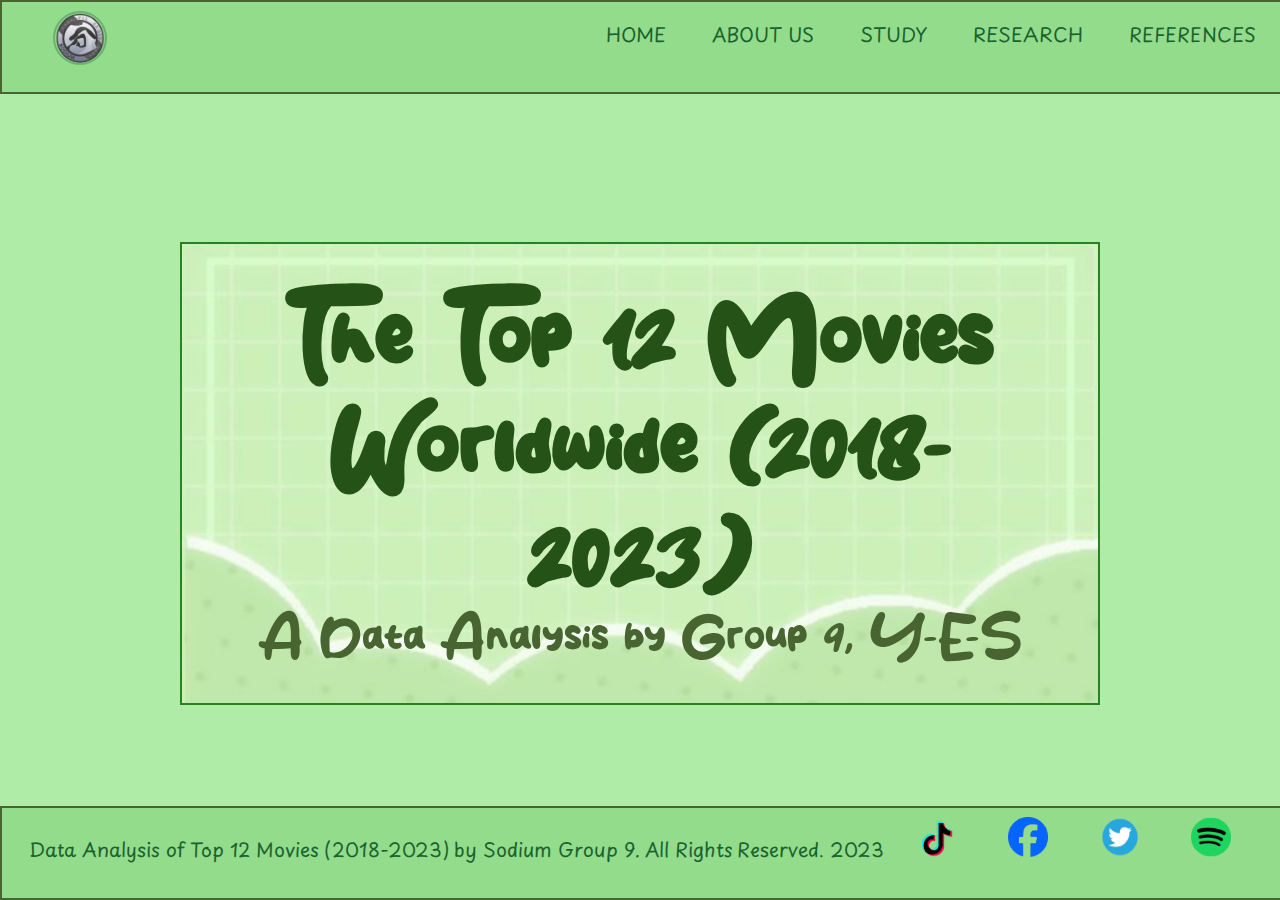
<file: index.html>
<!DOCTYPE html>
<html lang="en">
<head>
    <meta charset="UTF-8">
    <meta name="viewport" content="width=device-width, initial-scale=1.0">
    <title>Home</title>
    <link rel="icon" type="image/png" href="pics/favcon.png"/>
</head>
<body>
    <div class="container">
        <div class="header">
            <img src="pics/logo.png" alt="">
        <!--here lies the nav bar-->
            <div class="navbar">
                <div id="links" ><a href="index.html">HOME</a></div>
                <div id="links"><a href="about.html">ABOUT US</a></div>
                <div id="links"><a href="study.html">STUDY</a></div>
                <div id="links"><a href="research.html">RESEARCH</a></div>
                <div id="links"><a href="references.html">REFERENCES</a></div>
            </div>    
        </div>
        <div class="main">
            <div class="banner">
                <!-- title banner lies here-->
               <div id="title">
                    <h1>The Top 12 Movies Worldwide (2018-2023)</h1>
                    <p>A Data Analysis by Group 9, Y-E-S</p>
                </div>
            </div>
            <!-- footer lies here -->
            <div class="footer">
                <p>Data Analysis of Top 12 Movies (2018-2023) by Sodium Group 9. All Rights Reserved. 2023</p>
                <a href="https://open.spotify.com/playlist/37i9dQZF1E4m0JRPlwKfpC?si=d3020f8128b14fc0"><img src="pics/spotify.png" title="stan lola amour"></a>
                <a href="https://www.youtube.com/watch?v=dQw4w9WgXcQ"><img src="pics/twt.png" alt=""></a>
                <a href="https://www.facebook.com/angelamarie.sabater"><img src="pics/fb.png" alt=""></a>
                <a href="https://www.tiktok.com/@ursodiumfine"><img src="pics/tiktok.png" alt=""></a>
            </div>  
        </div>
    </div>


    <link rel="stylesheet" href="css/style.css">
</body>
</html>
</file>
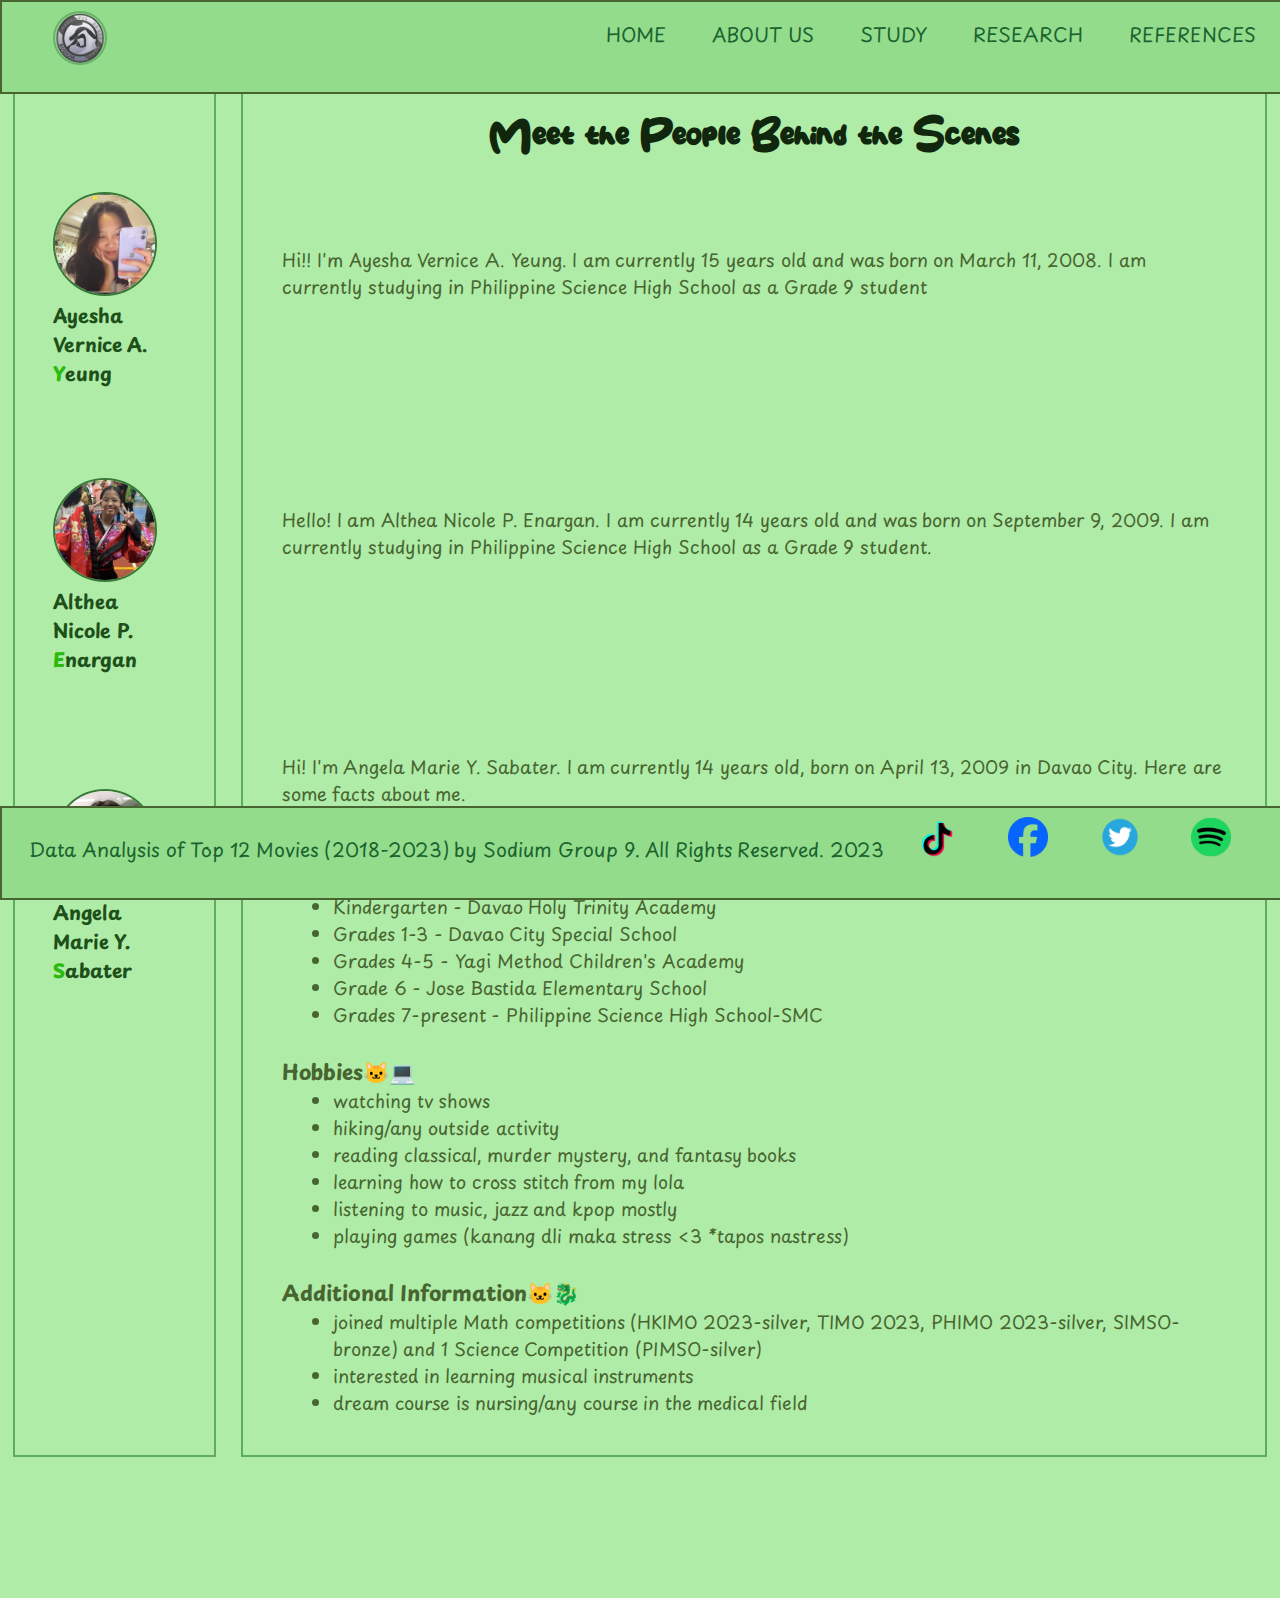
<file: about.html>
<!DOCTYPE html>
<html lang="en">
<head>
   <meta charset="UTF-8">
   <meta name="viewport" content="width=device-width, initial-scale=1.0">
   <title>About Us</title>
   <link rel="icon" type="image/png" href="pics/favcon.png"/>
</head>
<body>
   <div class="container">
      <!-- navbar lies here -->
       <div class="header">
         <img src="pics/logo.png" alt="">
           <div class="navbar">
               <div id="links" ><a href="index.html">HOME</a></div>
               <div id="links"><a href="about.html">ABOUT US</a></div>
               <div id="links"><a href="study.html">STUDY</a></div>
               <div id="links"><a href="research.html">RESEARCH</a></div>
               <div id="links"><a href="references.html">REFERENCES</a></div>
           </div>    
       </div>
       <!-- everything here is main page -->
       <div class="main">
         <!-- specific content of the page -->
        <div class="content">
         <!-- pictures of the members -->
           <div class="members">
               <!-- yesha's name and img -->
              <div class="y">
                 <img src="pics/yesha.jpg" alt="">
                 <h3>Ayesha Vernice A. <b>Y</b>eung</h3>
              </div>
              <!-- althea's name and img -->
              <div class="e">
                <img src="pics/althea.jpg" alt="">
                 <h3>Althea Nicole P. <b>E</b>nargan</h3>
              </div>
              <!-- angela's name and image -->
              <div class="s">
                 <img src="pics/angela.jpg" alt="">
                 <h3>Angela Marie Y. <b>S</b>abater</h3>
              </div>
           </div>
           <!-- descriptions of each member, starting from yesha -->
           <div class="descriptions">
              <h1>Meet the People Behind the Scenes</h1>
              <!-- yesha's profile -->
                 <p>Hi!! I'm Ayesha Vernice A. Yeung. I am currently 15 years old and was born on March 11, 2008. I am currently studying in Philippine Science High School as a Grade 9 student</p>
                 <br>
               <!-- thea's profile -->
                 <p>Hello! I am Althea Nicole P. Enargan. I am currently 14 years old and was born on September 9, 2009. I am currently studying in Philippine Science High School as a Grade 9 student.</p>
                 <br>
               <!-- angela's profile -->
                 <div id="angela">
                  <p>Hi! I'm Angela Marie Y. Sabater. I am currently 14 years old, born on April 13, 2009 in Davao City. Here are some facts about me.</p></div>
                  <br>
                  <!-- education -->
                 <h3>Education🏫</h3>
                 <ul>
                  <li>Nursery - Euro-Asia Emil's Early Child Development</li>
                  <li>Kindergarten - Davao Holy Trinity Academy</li>
                  <li>Grades 1-3 - Davao City Special School</li>
                  <li>Grades 4-5 - Yagi Method Children's Academy</li>
                  <li>Grade 6 - Jose Bastida Elementary School</li>
                  <li>Grades 7-present - Philippine Science High School-SMC</li>
                 </ul>
                 <br>
                 <!-- hobbies -->
                 <h3>Hobbies🐱‍💻</h3>
                 <ul>
                  <li>watching tv shows</li>
                  <li>hiking/any outside activity</li>
                  <li>reading classical, murder mystery, and fantasy books</li>  
                  <li>learning how to cross stitch from my lola</li>
                  <li>listening to music, jazz and kpop mostly</li>
                  <li>playing games (kanang dli maka stress <3 *tapos nastress)</li>
                 </ul>
                 <br>
                 <!-- additional facts -->
                 <h3>Additional Information🐱‍🐉</h3>
                 <ul>
                  <li>joined multiple Math competitions (HKIMO 2023-silver, TIMO 2023, PHIMO 2023-silver, SIMSO-bronze) and 1 Science Competition (PIMSO-silver)</li>
                  <li>interested in learning musical instruments</li>
                  <li>dream course is nursing/any course in the medical field</li>
                 </ul>
              </div>
           </div>
       </div>
       <!-- footer lies here -->
       <div class="footer">
           <p>Data Analysis of Top 12 Movies (2018-2023) by Sodium Group 9. All Rights Reserved. 2023</p>
           <a href="https://open.spotify.com/playlist/37i9dQZF1E4m0JRPlwKfpC?si=d3020f8128b14fc0"><img src="pics/spotify.png" title="stan lola amour"></a>
           <a href="https://www.youtube.com/watch?v=dQw4w9WgXcQ"><img src="pics/twt.png" alt=""></a>
           <a href="https://www.facebook.com/angelamarie.sabater"><img src="pics/fb.png" alt=""></a>
           <a href="https://www.tiktok.com/@ursodiumfine"><img src="pics/tiktok.png" alt=""></a>
        </div>
        </div>
   </div>

  <link rel="stylesheet" href="css/style.css">
</body>
</html>
</file>
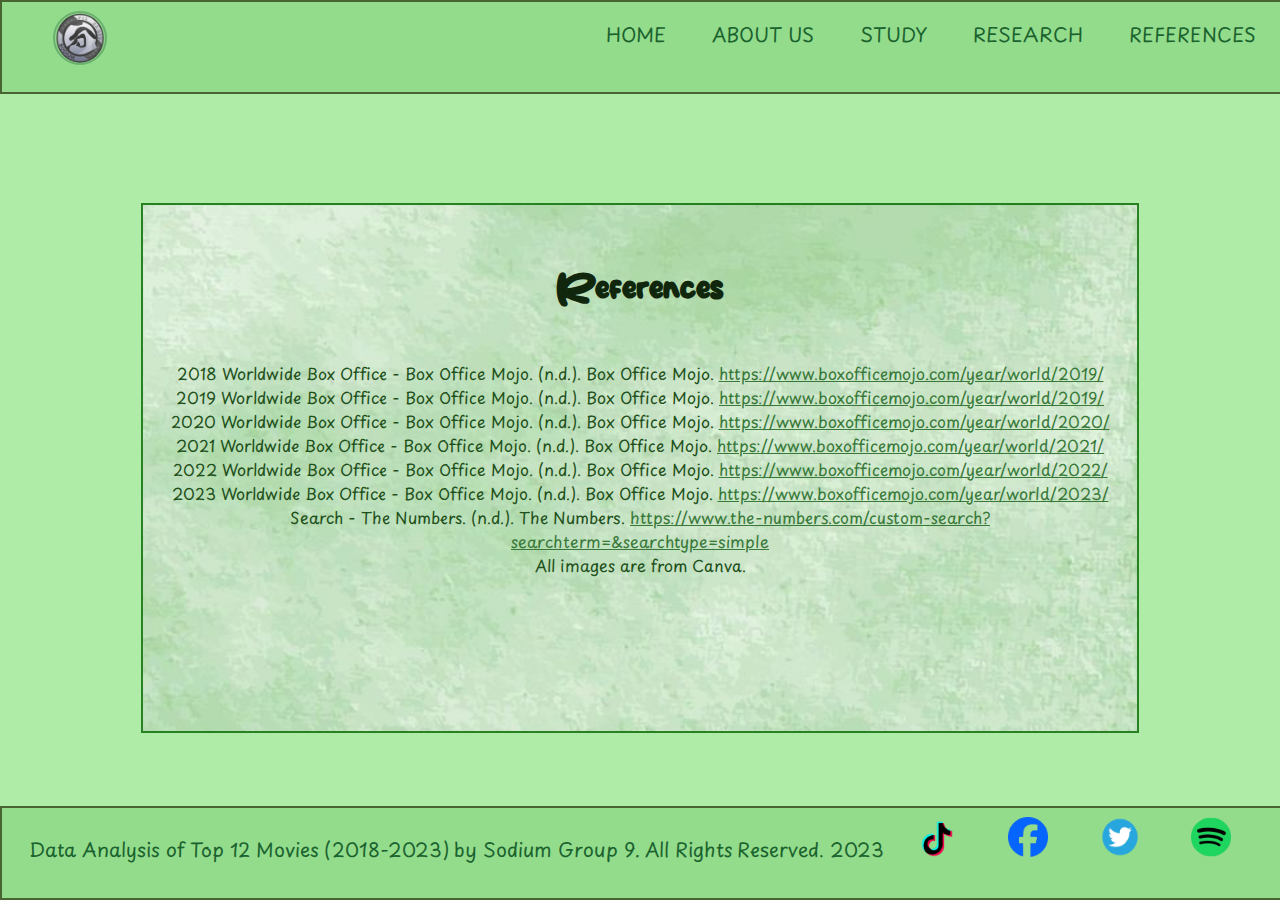
<file: references.html>
<!DOCTYPE html>
<html lang="en">
<head>
    <meta charset="UTF-8">
    <meta name="viewport" content="width=device-width, initial-scale=1.0">
    <title>References</title>
    <link rel="icon" type="image/png" href="pics/favcon.png"/>
</head>
<body>
    <div class="container">
        <div class="header">
            <img src="pics/logo.png" alt="">
            <!-- navbar is under here -->
            <div class="navbar">
                <div id="links" ><a href="index.html">HOME</a></div>
                <div id="links"><a href="about.html">ABOUT US</a></div>
                <div id="links"><a href="study.html">STUDY</a></div>
                <div id="links"><a href="research.html">RESEARCH</a></div>
                <div id="links"><a href="references.html">REFERENCES</a></div>
            </div>    
        </div>
        <div class="main">
            <!-- references are under here -->
                <div class="references">
                    <h1>References</h1>
                    <p>
                        2018 Worldwide Box Office - Box Office Mojo. (n.d.). Box Office Mojo. <a href="https://www.boxofficemojo.com/year/world/2019/">https://www.boxofficemojo.com/year/world/2019/</a> 			
                        <br>2019 Worldwide Box Office - Box Office Mojo. (n.d.). Box Office Mojo. <a href="https://www.boxofficemojo.com/year/world/2019/">https://www.boxofficemojo.com/year/world/2019/</a>			
                        <br>2020 Worldwide Box Office - Box Office Mojo. (n.d.). Box Office Mojo. <a href="https://www.boxofficemojo.com/year/world/2020/">https://www.boxofficemojo.com/year/world/2020/</a>		
                        <br>2021 Worldwide Box Office - Box Office Mojo. (n.d.). Box Office Mojo. <a href="https://www.boxofficemojo.com/year/world/2021/">https://www.boxofficemojo.com/year/world/2021/</a>			
                        <br>2022 Worldwide Box Office - Box Office Mojo. (n.d.). Box Office Mojo. <a href="https://www.boxofficemojo.com/year/world/2022/">https://www.boxofficemojo.com/year/world/2022/</a> 			
                        <br>2023 Worldwide Box Office - Box Office Mojo. (n.d.). Box Office Mojo. <a href="https://www.boxofficemojo.com/year/world/2023/">https://www.boxofficemojo.com/year/world/2023/</a>			
                        <br>Search - The Numbers. (n.d.). The Numbers. <a href="https://www.the-numbers.com/custom-search?searchterm=&searchtype=simple">https://www.the-numbers.com/custom-search?searchterm=&searchtype=simple</a>
                        <br>All images are from Canva.	
                    </p>
                </div>
            </div>
            <!-- footer is under here  -->
            <div class="footer">
                <p>Data Analysis of Top 12 Movies (2018-2023) by Sodium Group 9. All Rights Reserved. 2023</p>
                <a href="https://open.spotify.com/playlist/37i9dQZF1E4m0JRPlwKfpC?si=d3020f8128b14fc0"><img src="pics/spotify.png" title="stan lola amour"></a>
                <a href="https://www.youtube.com/watch?v=dQw4w9WgXcQ"><img src="pics/twt.png" alt=""></a>
                <a href="https://www.facebook.com/angelamarie.sabater"><img src="pics/fb.png" alt=""></a>
                <a href="https://www.tiktok.com/@ursodiumfine"><img src="pics/tiktok.png" alt=""></a>
            </div>  
        </div>
    </div>


    <link rel="stylesheet" href="css/style.css">
</body>
</html>
</file>
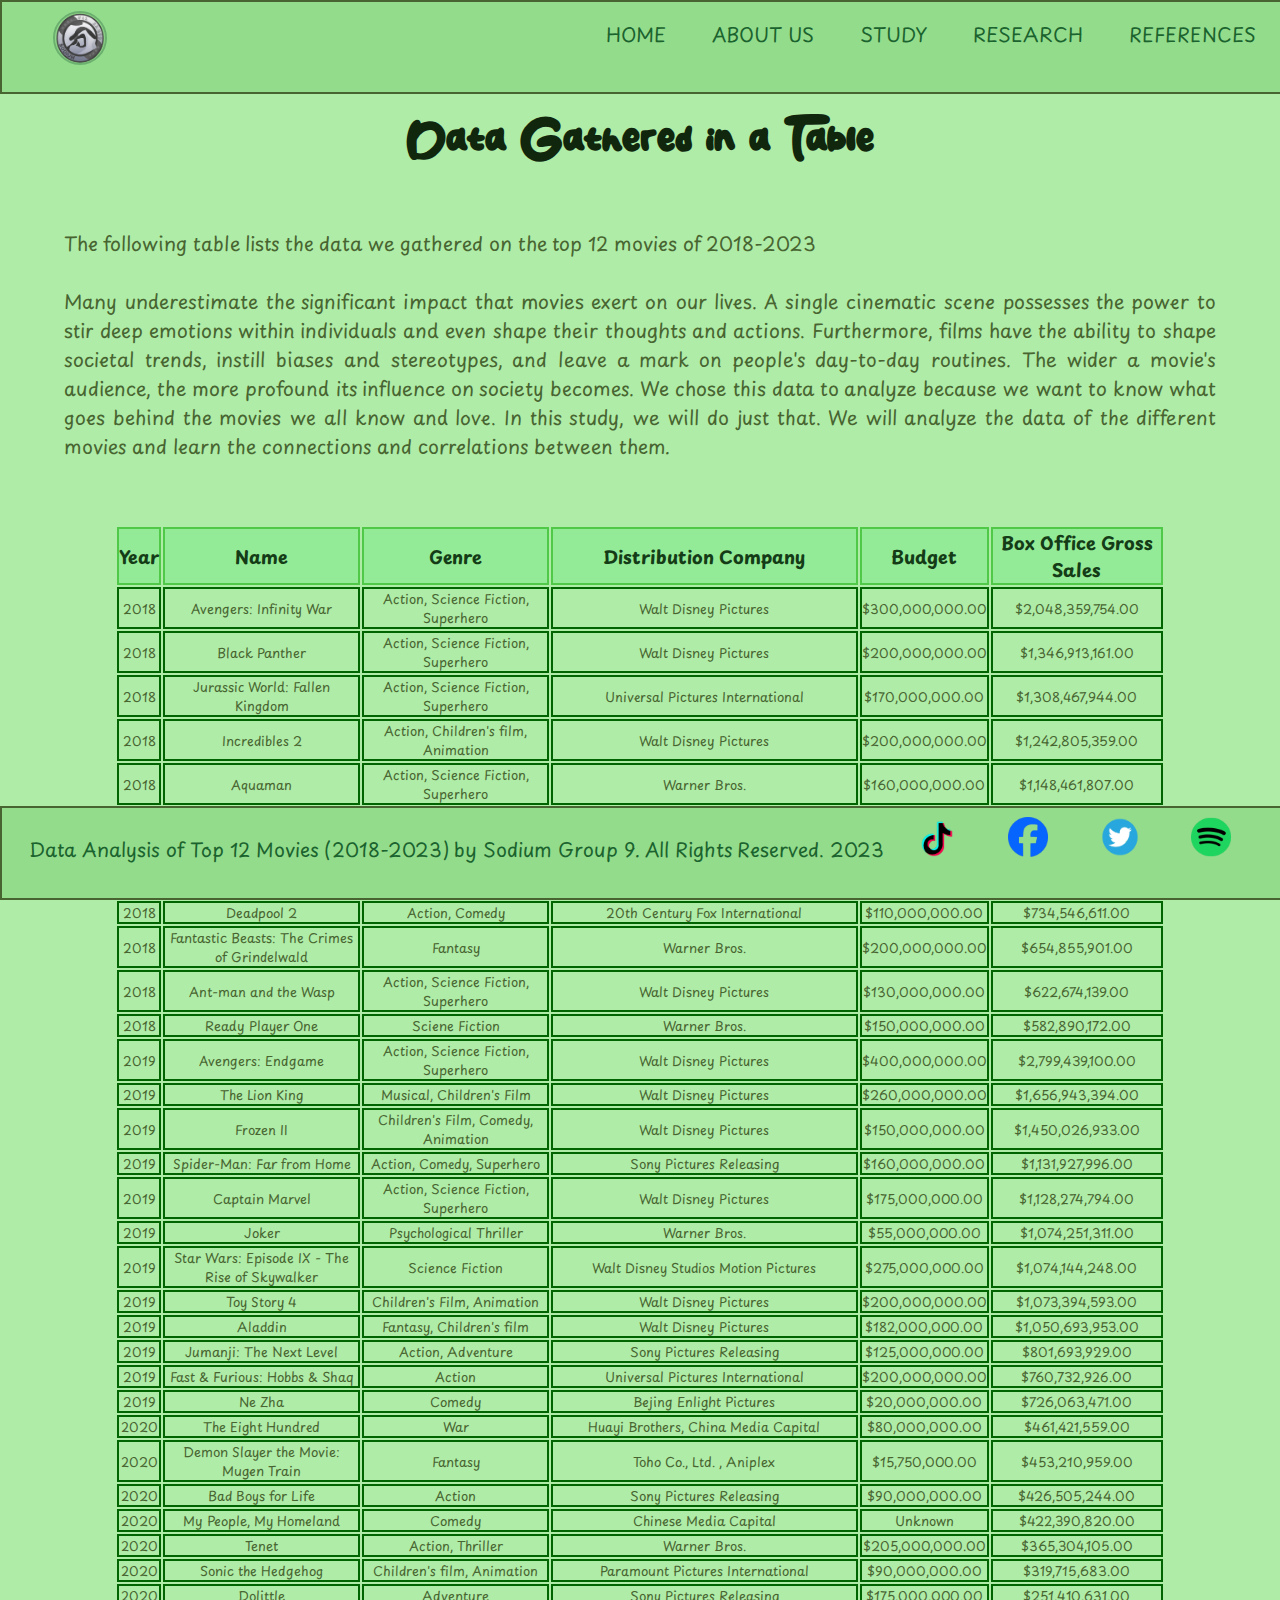
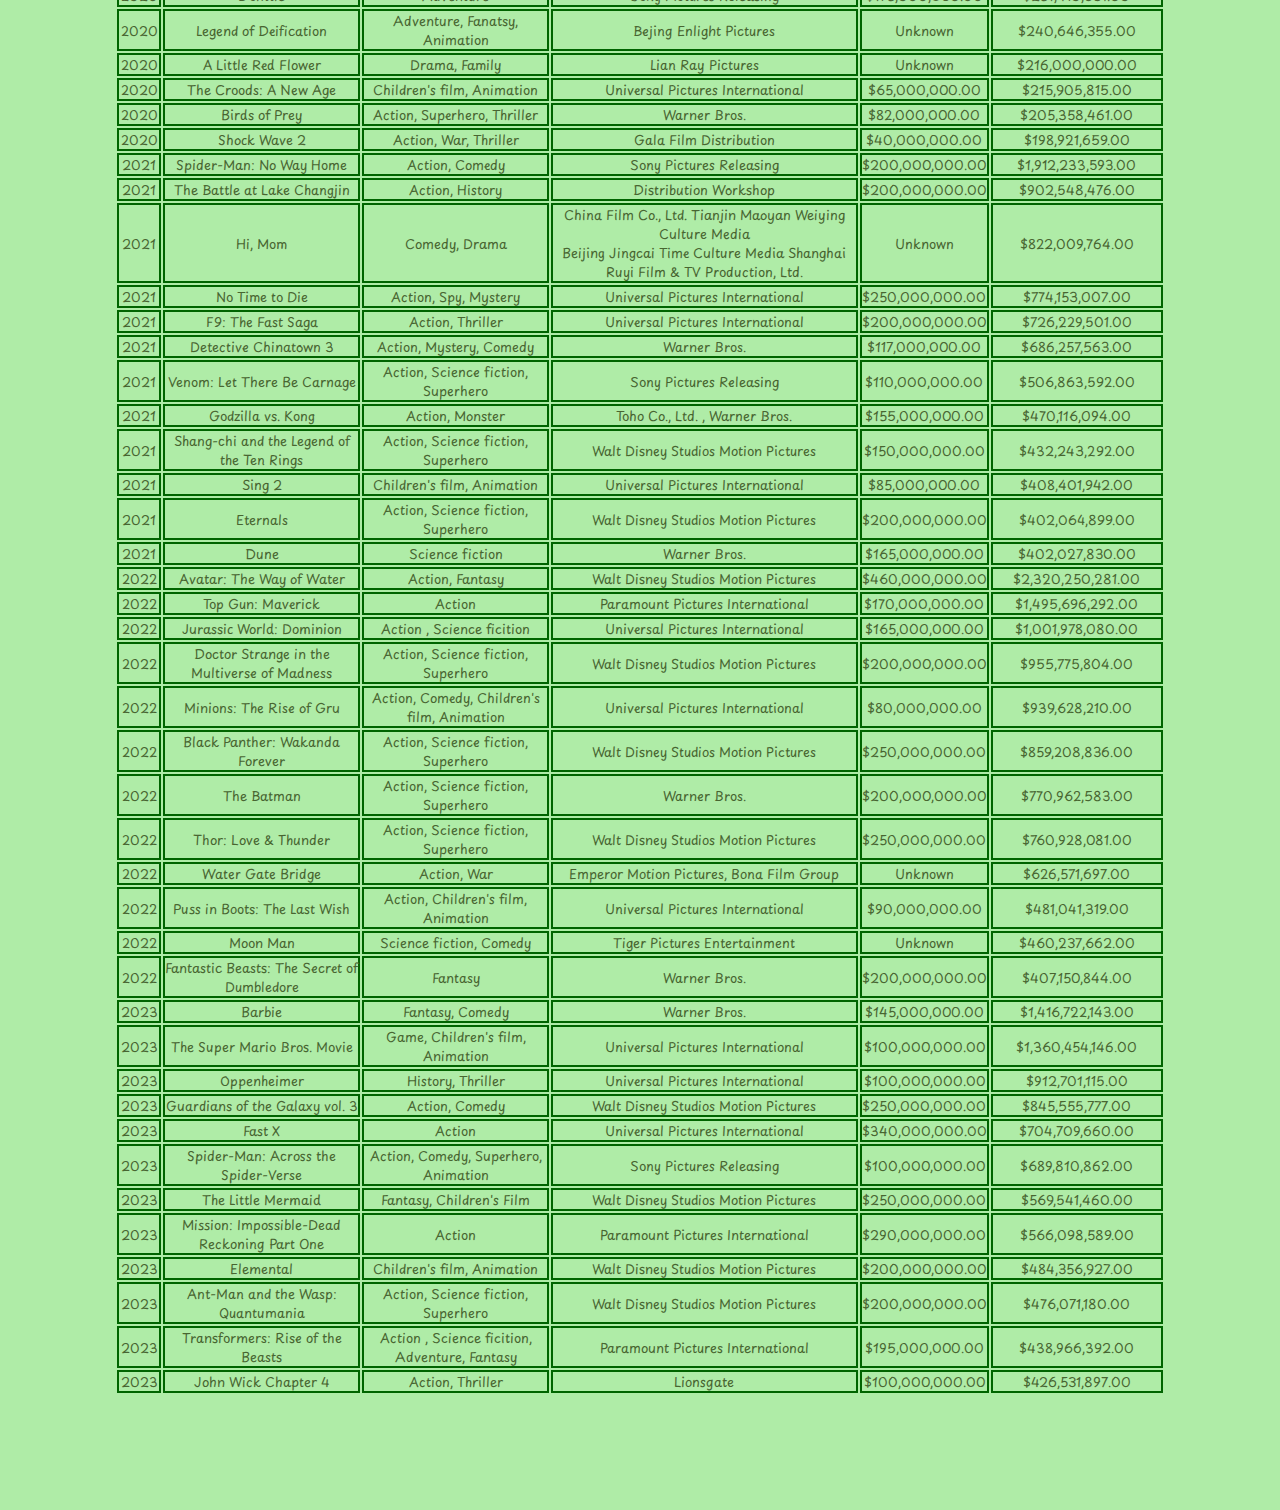
<file: research.html>
<!DOCTYPE html>
<html lang="en">
<head>
    <meta charset="UTF-8">
    <meta name="viewport" content="width=device-width, initial-scale=1.0">
    <title>Research</title>
    <link rel="icon" type="image/png" href="pics/favcon.png"/>
</head>
<body>
    <div class="container">
        <div class="header">
            <img src="pics/logo.png" alt="">
            <!-- navbar is under here -->
            <div class="navbar">
                <div id="links" ><a href="index.html">HOME</a></div>
                <div id="links"><a href="about.html">ABOUT US</a></div>
                <div id="links"><a href="study.html">STUDY</a></div>
                <div id="links"><a href="research.html">RESEARCH</a></div>
                <div id="links"><a href="references.html">REFERENCES</a></div>
            </div>    
        </div>
        <div class="main">
            <!-- tables intro -->
            <div class="intro-tables">
                <h1>Data Gathered in a Table</h1>
                <p>The following table lists the data we gathered on the top 12 movies of 2018-2023
                    <br><br>
                    Many underestimate the significant impact that movies exert on our lives. A single cinematic scene possesses the power to stir deep emotions within individuals and even shape their thoughts and actions. Furthermore, films have the ability to shape societal trends, instill biases and stereotypes, and leave a mark on people's day-to-day routines. The wider a movie's audience, the more profound its influence on society becomes.
                    We chose this data to analyze because we want to know what goes behind the movies we all know and love. In this study, we will do just that. We will analyze the data of the different movies and learn
                    the connections and correlations between them.  
                </p>

            </div>
            <!-- data tables -->
            <div class="table">
                <table>
                    <thead>
                        <tr>
                            <th> Year</th>
                            <th> Name </th>
                            <th>Genre </th>
                            <th>Distribution Company</th>
                            <th>Budget</th>
                            <th>Box Office Gross Sales</th>
                        </tr>
                    </thead>
                    <tbody>
                        <tr>
                            <td>2018</td>
                            <td>Avengers: Infinity War</td>
                            <td>Action, Science Fiction, Superhero</td>
                            <td>Walt Disney Pictures</td>
                            <td>$300,000,000.00</td>
                            <td>$2,048,359,754.00</td>
                        </tr>
                        <tr>
                            <td>2018</td>
                            <td>Black Panther</td>
                            <td>Action, Science Fiction, Superhero</td>
                            <td>Walt Disney Pictures</td>
                            <td>$200,000,000.00</td>
                            <td>$1,346,913,161.00</td>
                        </tr>
                        <tr>
                            <td>2018</td>
                            <td>Jurassic World: Fallen Kingdom</td>
                            <td>Action, Science Fiction, Superhero</td>
                            <td>Universal Pictures International</td>
                            <td>$170,000,000.00</td>
                            <td>$1,308,467,944.00</td>
                        </tr>
                        <tr>
                            <td>2018</td>
                            <td>Incredibles 2</td>
                            <td>Action, Children&#39;s film, Animation</td>
                            <td>Walt Disney Pictures</td>
                            <td>$200,000,000.00</td>
                            <td>$1,242,805,359.00</td>
                        </tr>
                        <tr>
                            <td>2018</td>
                            <td>Aquaman</td>
                            <td>Action, Science Fiction, Superhero</td>
                            <td>Warner Bros.</td>
                            <td>$160,000,000.00</td>
                            <td>$1,148,461,807.00</td>
                        </tr>
                        <tr>
                            <td>2018</td>
                            <td>Bohemian Rhapsody</td>
                            <td>Music</td>
                            <td>20th Century Fox International</td>
                            <td>$55,000,000.00</td>
                            <td>$903,655,259.00</td>
                        </tr>
                        <tr>
                            <td>2018</td>
                            <td>Venom</td>
                            <td>Action, Science Fiction, Superhero</td>
                            <td>Sony Pictures Releasing</td>
                            <td>$116,000,000.00</td>
                            <td>$856,085,151.00</td>
                        </tr>
                        <tr>
                            <td>2018</td>
                            <td>Mission: Impossible-Fallout</td>
                            <td>Action, Spy, Adventure</td>
                            <td>Paramount Pictures International</td>
                            <td>$178,000,000.00</td>
                            <td>$791,115,104.00</td>
                        </tr>
                        <tr>
                            <td>2018</td>
                            <td>Deadpool 2</td>
                            <td>Action, Comedy</td>
                            <td>20th Century Fox International</td>
                            <td>$110,000,000.00</td>
                            <td>$734,546,611.00</td>
                        </tr>
                        <tr>
                            <td>2018</td>
                            <td>Fantastic Beasts: The Crimes of Grindelwald</td>
                            <td>Fantasy</td>
                            <td>Warner Bros.</td>
                            <td>$200,000,000.00</td>
                            <td>$654,855,901.00</td>
                        </tr>
                        <tr>
                            <td>2018</td>
                            <td>Ant-man and the Wasp</td>
                            <td>Action, Science Fiction, Superhero</td>
                            <td>Walt Disney Pictures</td>
                            <td>$130,000,000.00</td>
                            <td>$622,674,139.00</td>
                        </tr>
                        <tr>
                            <td>2018</td>
                            <td>Ready Player One</td>
                            <td>Sciene Fiction</td>
                            <td>Warner Bros.</td>
                            <td>$150,000,000.00</td>
                            <td>$582,890,172.00</td>
                        </tr>
                        <tr>
                            <td>2019</td>
                            <td>Avengers: Endgame</td>
                            <td>Action, Science Fiction, Superhero</td>
                            <td>Walt Disney Pictures</td>
                            <td>$400,000,000.00</td>
                            <td>$2,799,439,100.00</td>
                        </tr>
                        <tr>
                            <td>2019</td>
                            <td>The Lion King</td>
                            <td>Musical, Children&#39;s Film</td>
                            <td>Walt Disney Pictures</td>
                            <td>$260,000,000.00</td>
                            <td>$1,656,943,394.00</td>
                        </tr>
                        <tr>
                            <td>2019</td>
                            <td>Frozen II</td>
                            <td>Children&#39;s Film, Comedy, Animation</td>
                            <td>Walt Disney Pictures</td>
                            <td>$150,000,000.00</td>
                            <td>$1,450,026,933.00</td>
                        </tr>
                        <tr>
                            <td>2019</td>
                            <td>Spider-Man: Far from Home</td>
                            <td>Action, Comedy, Superhero</td>
                            <td>Sony Pictures Releasing</td>
                            <td>$160,000,000.00</td>
                            <td>$1,131,927,996.00</td>
                        </tr>
                        <tr>
                            <td>2019</td>
                            <td>Captain Marvel</td>
                            <td>Action, Science Fiction, Superhero</td>
                            <td>Walt Disney Pictures</td>
                            <td>$175,000,000.00</td>
                            <td>$1,128,274,794.00</td>
                        </tr>
                        <tr>
                            <td>2019</td>
                            <td>Joker</td>
                            <td>Psychological Thriller</td>
                            <td>Warner Bros.</td>
                            <td>$55,000,000.00</td>
                            <td>$1,074,251,311.00</td>
                        </tr>
                        <tr>
                            <td>2019</td>
                            <td>Star Wars: Episode IX - The Rise of Skywalker</td>
                            <td>Science Fiction</td>
                            <td>Walt Disney Studios Motion Pictures</td>
                            <td>$275,000,000.00</td>
                            <td>$1,074,144,248.00</td>
                        </tr>
                        <tr>
                            <td>2019</td>
                            <td>Toy Story 4</td>
                            <td>Children&#39;s Film, Animation</td>
                            <td>Walt Disney Pictures</td>
                            <td>$200,000,000.00</td>
                            <td>$1,073,394,593.00</td>
                        </tr>
                        <tr>
                            <td>2019</td>
                            <td>Aladdin</td>
                            <td>Fantasy, Children&#39;s film</td>
                            <td>Walt Disney Pictures</td>
                            <td>$182,000,000.00</td>
                            <td>$1,050,693,953.00</td>
                        </tr>
                        <tr>
                            <td>2019</td>
                            <td>Jumanji: The Next Level</td>
                            <td>Action, Adventure</td>
                            <td>Sony Pictures Releasing</td>
                            <td>$125,000,000.00</td>
                            <td>$801,693,929.00</td>
                        </tr>
                        <tr>
                            <td>2019</td>
                            <td>Fast &amp; Furious: Hobbs &amp; Shaq</td>
                            <td>Action</td>
                            <td>Universal Pictures International</td>
                            <td>$200,000,000.00</td>
                            <td>$760,732,926.00</td>
                        </tr>
                        <tr>
                            <td>2019</td>
                            <td>Ne Zha</td>
                            <td>Comedy</td>
                            <td>Bejing Enlight Pictures</td>
                            <td>$20,000,000.00</td>
                            <td>$726,063,471.00</td>
                        </tr>
                        <tr>
                            <td>2020</td>
                            <td>The Eight Hundred</td>
                            <td>War</td>
                            <td>Huayi Brothers, China Media Capital</td>
                            <td>$80,000,000.00</td>
                            <td>$461,421,559.00</td>
                        </tr>
                        <tr>
                            <td>2020</td>
                            <td>Demon Slayer the Movie: Mugen Train</td>
                            <td>Fantasy</td>
                            <td>Toho Co., Ltd. , Aniplex</td>
                            <td>$15,750,000.00</td>
                            <td>$453,210,959.00</td>
                        </tr>
                        <tr>
                            <td>2020</td>
                            <td>Bad Boys for Life</td>
                            <td>Action</td>
                            <td>Sony Pictures Releasing</td>
                            <td>$90,000,000.00</td>
                            <td>$426,505,244.00</td>
                        </tr>
                        <tr>
                            <td>2020</td>
                            <td>My People, My Homeland</td>
                            <td>Comedy</td>
                            <td>Chinese Media Capital</td>
                            <td>Unknown</td>
                            <td>$422,390,820.00</td>
                        </tr>
                        <tr>
                            <td>2020</td>
                            <td>Tenet</td>
                            <td>Action, Thriller</td>
                            <td>Warner Bros.</td>
                            <td>$205,000,000.00</td>
                            <td>$365,304,105.00</td>
                        </tr>
                        <tr>
                            <td>2020</td>
                            <td>Sonic the Hedgehog</td>
                            <td>Children&#39;s film, Animation</td>
                            <td>Paramount Pictures International</td>
                            <td>$90,000,000.00</td>
                            <td>$319,715,683.00</td>
                        </tr>
                        <tr>
                            <td>2020</td>
                            <td>Dolittle</td>
                            <td>Adventure</td>
                            <td>Sony Pictures Releasing</td>
                            <td>$175,000,000.00</td>
                            <td>$251,410,631.00</td>
                        </tr>
                        <tr>
                            <td>2020</td>
                            <td>Legend of Deification</td>
                            <td>Adventure, Fanatsy, Animation</td>
                            <td>Bejing Enlight Pictures</td>
                            <td>Unknown</td>
                            <td>$240,646,355.00</td>
                        </tr>
                        <tr>
                            <td>2020</td>
                            <td>A Little Red Flower</td>
                            <td>Drama, Family</td>
                            <td>Lian Ray Pictures</td>
                            <td>Unknown</td>
                            <td>$216,000,000.00</td>
                        </tr>
                        <tr>
                            <td>2020</td>
                            <td>The Croods: A New Age</td>
                            <td>Children&#39;s film, Animation</td>
                            <td>Universal Pictures International</td>
                            <td>$65,000,000.00</td>
                            <td>$215,905,815.00</td>
                        </tr>
                        <tr>
                            <td>2020</td>
                            <td>Birds of Prey</td>
                            <td>Action, Superhero, Thriller</td>
                            <td>Warner Bros.</td>
                            <td>$82,000,000.00</td>
                            <td>$205,358,461.00</td>
                        </tr>
                        <tr>
                            <td>2020</td>
                            <td>Shock Wave 2</td>
                            <td>Action, War, Thriller</td>
                            <td>Gala Film Distribution</td>
                            <td>$40,000,000.00</td>
                            <td>$198,921,659.00</td>
                        </tr>
                        <tr>
                            <td>2021</td>
                            <td>Spider-Man: No Way Home</td>
                            <td>Action, Comedy</td>
                            <td>Sony Pictures Releasing</td>
                            <td>$200,000,000.00</td>
                            <td>$1,912,233,593.00</td>
                        </tr>
                        <tr>
                            <td>2021</td>
                            <td>The Battle at Lake Changjin</td>
                            <td>Action, History</td>
                            <td>Distribution Workshop</td>
                            <td>$200,000,000.00</td>
                            <td>$902,548,476.00</td>
                        </tr>
                        <tr>
                            <td>2021</td>
                            <td>Hi, Mom</td>
                            <td>Comedy, Drama</td>
                            <td>China Film Co., Ltd. Tianjin Maoyan Weiying Culture Media 
                                <br>Beijing Jingcai Time Culture Media Shanghai Ruyi 
                                Film &amp; TV Production, Ltd.</td>
                            <td>Unknown</td>
                            <td>$822,009,764.00</td>
                        </tr>
                        <tr>
                            <td>2021</td>
                            <td>No Time to Die</td>
                            <td>Action, Spy, Mystery</td>
                            <td>Universal Pictures International</td>
                            <td>$250,000,000.00</td>
                            <td>$774,153,007.00</td>
                        </tr>
                        <tr>
                            <td>2021</td>
                            <td>F9: The Fast Saga</td>
                            <td>Action, Thriller</td>
                            <td>Universal Pictures International</td>
                            <td>$200,000,000.00</td>
                            <td>$726,229,501.00</td>
                        </tr>
                        <tr>
                            <td>2021</td>
                            <td>Detective Chinatown 3</td>
                            <td>Action, Mystery, Comedy</td>
                            <td>Warner Bros.</td>
                            <td>$117,000,000.00</td>
                            <td>$686,257,563.00</td>
                        </tr>
                        <tr>
                            <td>2021</td>
                            <td>Venom: Let There Be Carnage</td>
                            <td>Action, Science fiction, Superhero</td>
                            <td>Sony Pictures Releasing</td>
                            <td>$110,000,000.00</td>
                            <td>$506,863,592.00</td>
                        </tr>
                        <tr>
                            <td>2021</td>
                            <td>Godzilla vs. Kong</td>
                            <td>Action, Monster</td>
                            <td>Toho Co., Ltd. , Warner Bros.</td>
                            <td>$155,000,000.00</td>
                            <td>$470,116,094.00</td>
                        </tr>
                        <tr>
                            <td>2021</td>
                            <td>Shang-chi and the Legend of the Ten Rings</td>
                            <td>Action, Science fiction, Superhero</td>
                            <td>Walt Disney Studios Motion Pictures</td>
                            <td>$150,000,000.00</td>
                            <td>$432,243,292.00</td>
                        </tr>
                        <tr>
                            <td>2021</td>
                            <td>Sing 2</td>
                            <td>Children&#39;s film, Animation</td>
                            <td>Universal Pictures International</td>
                            <td>$85,000,000.00</td>
                            <td>$408,401,942.00</td>
                        </tr>
                        <tr>
                            <td>2021</td>
                            <td>Eternals</td>
                            <td>Action, Science fiction, Superhero</td>
                            <td>Walt Disney Studios Motion Pictures</td>
                            <td>$200,000,000.00</td>
                            <td>$402,064,899.00</td>
                        </tr>
                        <tr>
                            <td>2021</td>
                            <td>Dune</td>
                            <td>Science fiction</td>
                            <td>Warner Bros.</td>
                            <td>$165,000,000.00</td>
                            <td>$402,027,830.00</td>
                        </tr>
                        <tr>
                            <td>2022</td>
                            <td>Avatar: The Way of Water</td>
                            <td>Action, Fantasy</td>
                            <td>Walt Disney Studios Motion Pictures</td>
                            <td>$460,000,000.00</td>
                            <td>$2,320,250,281.00</td>
                        </tr>
                        <tr>
                            <td>2022</td>
                            <td>Top Gun: Maverick</td>
                            <td>Action</td>
                            <td>Paramount Pictures International</td>
                            <td>$170,000,000.00</td>
                            <td>$1,495,696,292.00</td>
                        </tr>
                        <tr>
                            <td>2022</td>
                            <td>Jurassic World: Dominion</td>
                            <td>Action , Science ficition</td>
                            <td>Universal Pictures International</td>
                            <td>$165,000,000.00</td>
                            <td>$1,001,978,080.00</td>
                        </tr>
                        <tr>
                            <td>2022</td>
                            <td>Doctor Strange in the Multiverse of Madness</td>
                            <td>Action, Science fiction, Superhero</td>
                            <td>Walt Disney Studios Motion Pictures</td>
                            <td>$200,000,000.00</td>
                            <td>$955,775,804.00</td>
                        </tr>
                        <tr>
                            <td>2022</td>
                            <td>Minions: The Rise of Gru</td>
                            <td>Action, Comedy, Children&#39;s film, Animation</td>
                            <td>Universal Pictures International</td>
                            <td>$80,000,000.00</td>
                            <td>$939,628,210.00</td>
                        </tr>
                        <tr>
                            <td>2022</td>
                            <td>Black Panther: Wakanda Forever</td>
                            <td>Action, Science fiction, Superhero</td>
                            <td>Walt Disney Studios Motion Pictures</td>
                            <td>$250,000,000.00</td>
                            <td>$859,208,836.00</td>
                        </tr>
                        <tr>
                            <td>2022</td>
                            <td>The Batman</td>
                            <td>Action, Science fiction, Superhero</td>
                            <td>Warner Bros.</td>
                            <td>$200,000,000.00</td>
                            <td>$770,962,583.00</td>
                        </tr>
                        <tr>
                            <td>2022</td>
                            <td>Thor: Love &amp; Thunder</td>
                            <td>Action, Science fiction, Superhero</td>
                            <td>Walt Disney Studios Motion Pictures</td>
                            <td>$250,000,000.00</td>
                            <td>$760,928,081.00</td>
                        </tr>
                        <tr>
                            <td>2022</td>
                            <td>Water Gate Bridge</td>
                            <td>Action, War</td>
                            <td>Emperor Motion Pictures, Bona Film Group</td>
                            <td>Unknown</td>
                            <td>$626,571,697.00</td>
                        </tr>
                        <tr>
                            <td>2022</td>
                            <td>Puss in Boots: The Last Wish</td>
                            <td>Action, Children&#39;s film, Animation</td>
                            <td>Universal Pictures International</td>
                            <td>$90,000,000.00</td>
                            <td>$481,041,319.00</td>
                        </tr>
                        <tr>
                            <td>2022</td>
                            <td>Moon Man</td>
                            <td>Science fiction, Comedy</td>
                            <td>Tiger Pictures Entertainment</td>
                            <td>Unknown</td>
                            <td>$460,237,662.00</td>
                        </tr>
                        <tr>
                            <td>2022</td>
                            <td>Fantastic Beasts: The Secret of Dumbledore</td>
                            <td>Fantasy</td>
                            <td>Warner Bros.</td>
                            <td>$200,000,000.00</td>
                            <td>$407,150,844.00</td>
                        </tr>
                        <tr>
                            <td>2023</td>
                            <td>Barbie</td>
                            <td>Fantasy, Comedy</td>
                            <td>Warner Bros.</td>
                            <td>$145,000,000.00</td>
                            <td>$1,416,722,143.00</td>
                        </tr>
                        <tr>
                            <td>2023</td>
                            <td>The Super Mario Bros. Movie</td>
                            <td>Game, Children&#39;s film, Animation</td>
                            <td>Universal Pictures International</td>
                            <td>$100,000,000.00</td>
                            <td>$1,360,454,146.00</td>
                        </tr>
                        <tr>
                            <td>2023</td>
                            <td>Oppenheimer</td>
                            <td>History, Thriller</td>
                            <td>Universal Pictures International</td>
                            <td>$100,000,000.00</td>
                            <td>$912,701,115.00</td>
                        </tr>
                        <tr>
                            <td>2023</td>
                            <td>Guardians of the Galaxy vol. 3</td>
                            <td>Action, Comedy</td>
                            <td>Walt Disney Studios Motion Pictures</td>
                            <td>$250,000,000.00</td>
                            <td>$845,555,777.00</td>
                        </tr>
                        <tr>
                            <td>2023</td>
                            <td>Fast X</td>
                            <td>Action</td>
                            <td>Universal Pictures International</td>
                            <td>$340,000,000.00</td>
                            <td>$704,709,660.00</td>
                        </tr>
                        <tr>
                            <td>2023</td>
                            <td>Spider-Man: Across the Spider-Verse</td>
                            <td>Action, Comedy, Superhero, Animation</td>
                            <td>Sony Pictures Releasing</td>
                            <td>$100,000,000.00</td>
                            <td>$689,810,862.00</td>
                        </tr>
                        <tr>
                            <td>2023</td>
                            <td>The Little Mermaid</td>
                            <td>Fantasy, Children&#39;s Film</td>
                            <td>Walt Disney Studios Motion Pictures</td>
                            <td>$250,000,000.00</td>
                            <td>$569,541,460.00</td>
                        </tr>
                        <tr>
                            <td>2023</td>
                            <td>Mission: Impossible-Dead Reckoning Part One</td>
                            <td>Action</td> 
                            <td>Paramount Pictures International</td>
                            <td>$290,000,000.00</td>
                            <td>$566,098,589.00</td>
                        </tr>
                        <tr>
                            <td>2023</td>
                            <td>Elemental</td>
                            <td>Children&#39;s film, Animation</td>
                            <td>Walt Disney Studios Motion Pictures</td>
                            <td>$200,000,000.00</td>
                            <td>$484,356,927.00</td>
                        </tr>
                        <tr>
                            <td>2023</td>
                            <td>Ant-Man and the Wasp: Quantumania</td>
                            <td>Action, Science fiction, Superhero</td>
                            <td>Walt Disney Studios Motion Pictures</td>
                            <td>$200,000,000.00</td>
                            <td>$476,071,180.00</td>
                        </tr>
                        <tr>
                            <td>2023</td>
                            <td>Transformers: Rise of the Beasts</td>
                            <td>Action , Science ficition, Adventure, Fantasy</td>
                            <td>Paramount Pictures International</td>
                            <td>$195,000,000.00</td>
                            <td>$438,966,392.00</td>
                        </tr>
                        <tr>
                            <td>2023</td>
                            <td>John Wick Chapter 4</td>
                            <td>Action, Thriller</td>
                            <td>Lionsgate</td>
                            <td>$100,000,000.00</td>
                            <td>$426,531,897.00</td>
                        </tr>
                    </tbody>
                </table>
            </div>
  
        </div>
        <!-- footer is under here -->
            <div class="footer">
                <p>Data Analysis of Top 12 Movies (2018-2023) by Sodium Group 9. All Rights Reserved. 2023</p>
                <a href="https://open.spotify.com/playlist/37i9dQZF1E4m0JRPlwKfpC?si=d3020f8128b14fc0"><img src="pics/spotify.png" title="stan lola amour"></a>
                <a href="https://www.youtube.com/watch?v=dQw4w9WgXcQ"><img src="pics/twt.png" alt=""></a>
                <a href="https://www.facebook.com/angelamarie.sabater"><img src="pics/fb.png" alt=""></a>
                <a href="https://www.tiktok.com/@ursodiumfine"><img src="pics/tiktok.png" alt=""></a>
            </div>  
        </div>
    </div>


    <link rel="stylesheet" href="css/style.css">
</body>
</html>
</file>
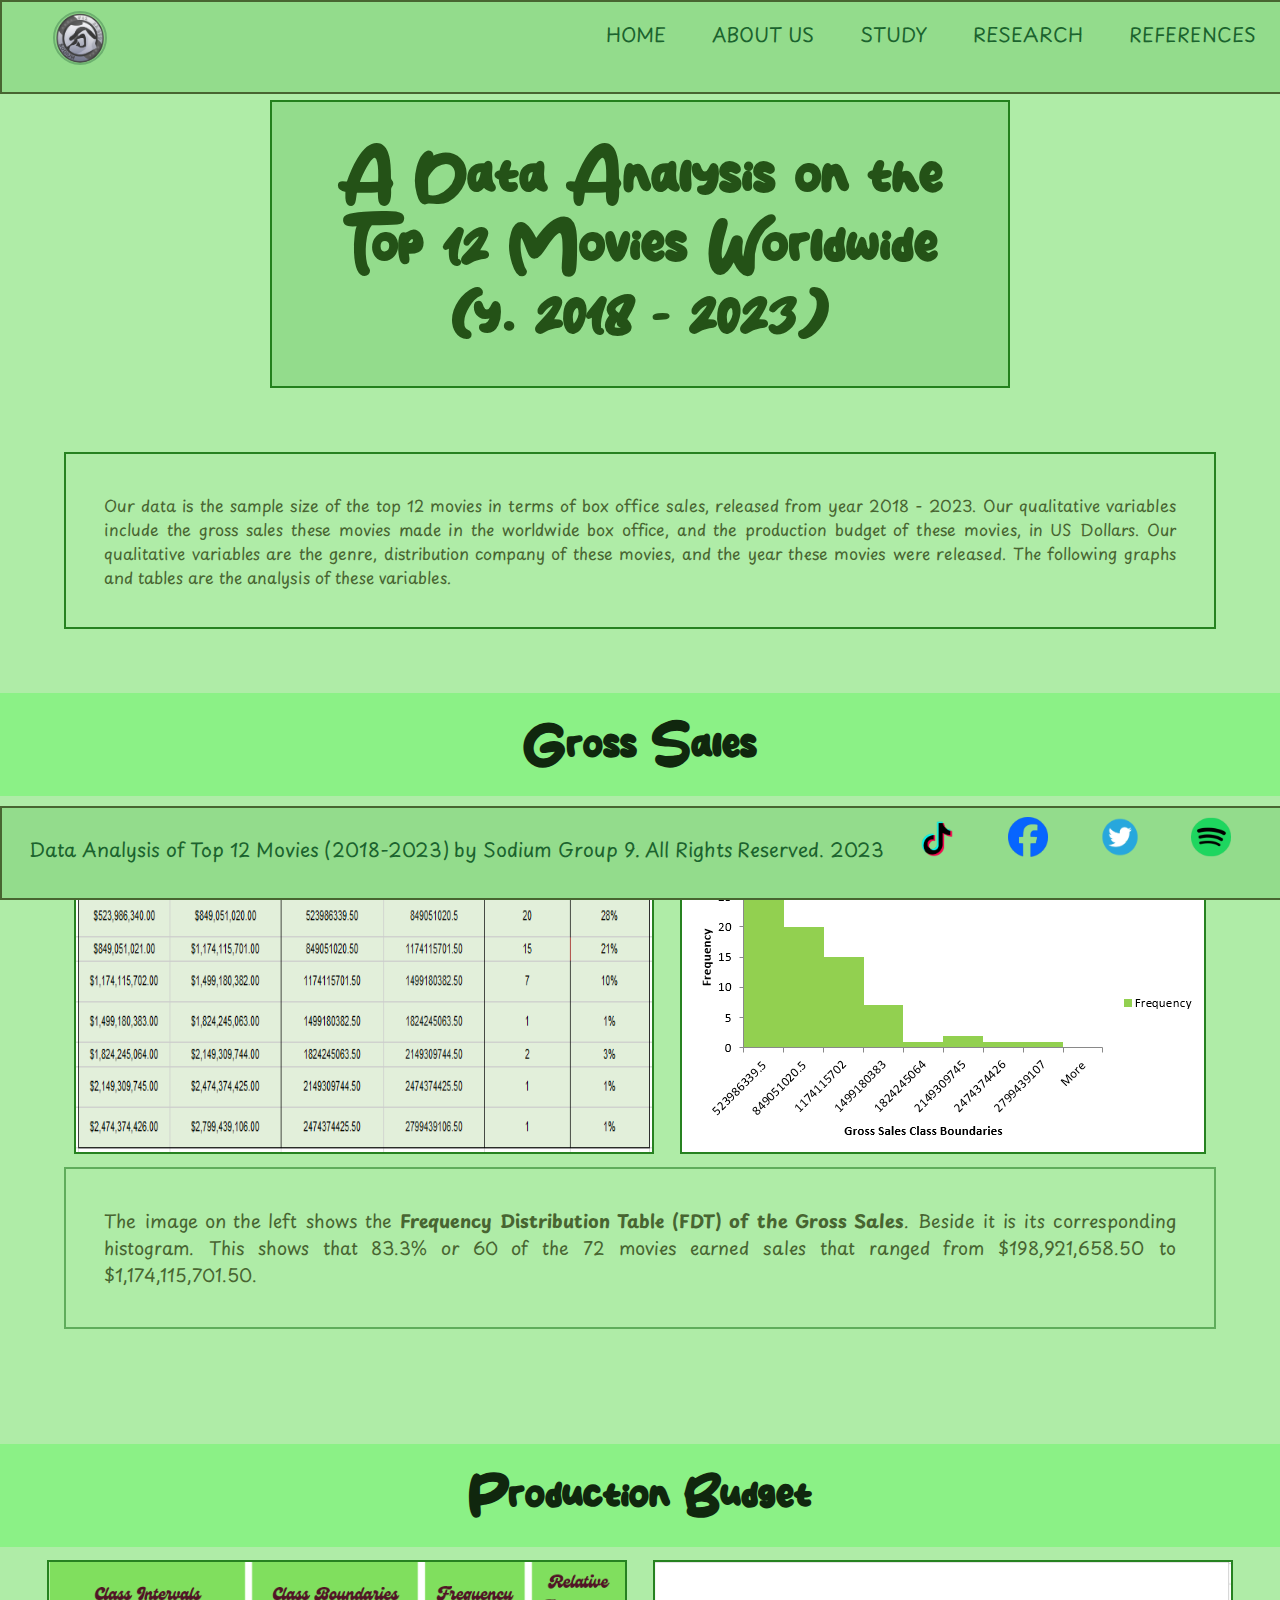
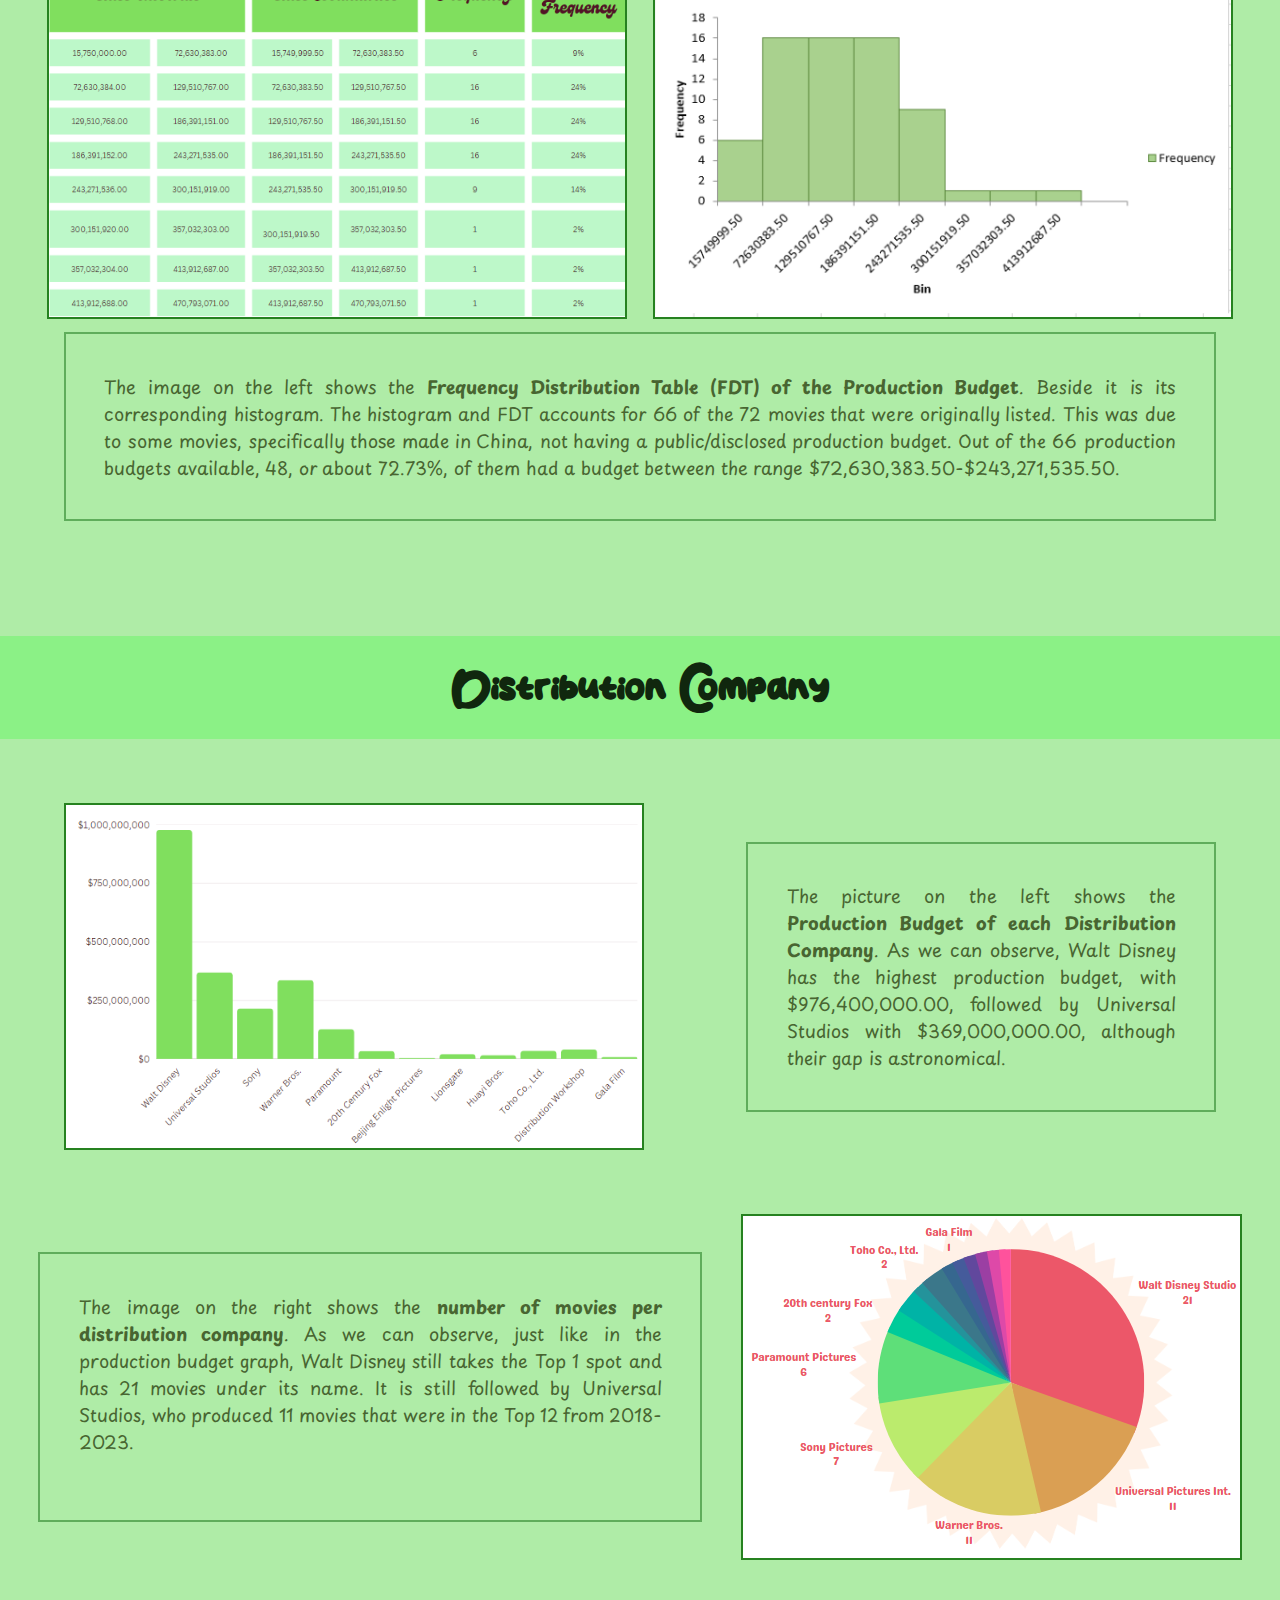
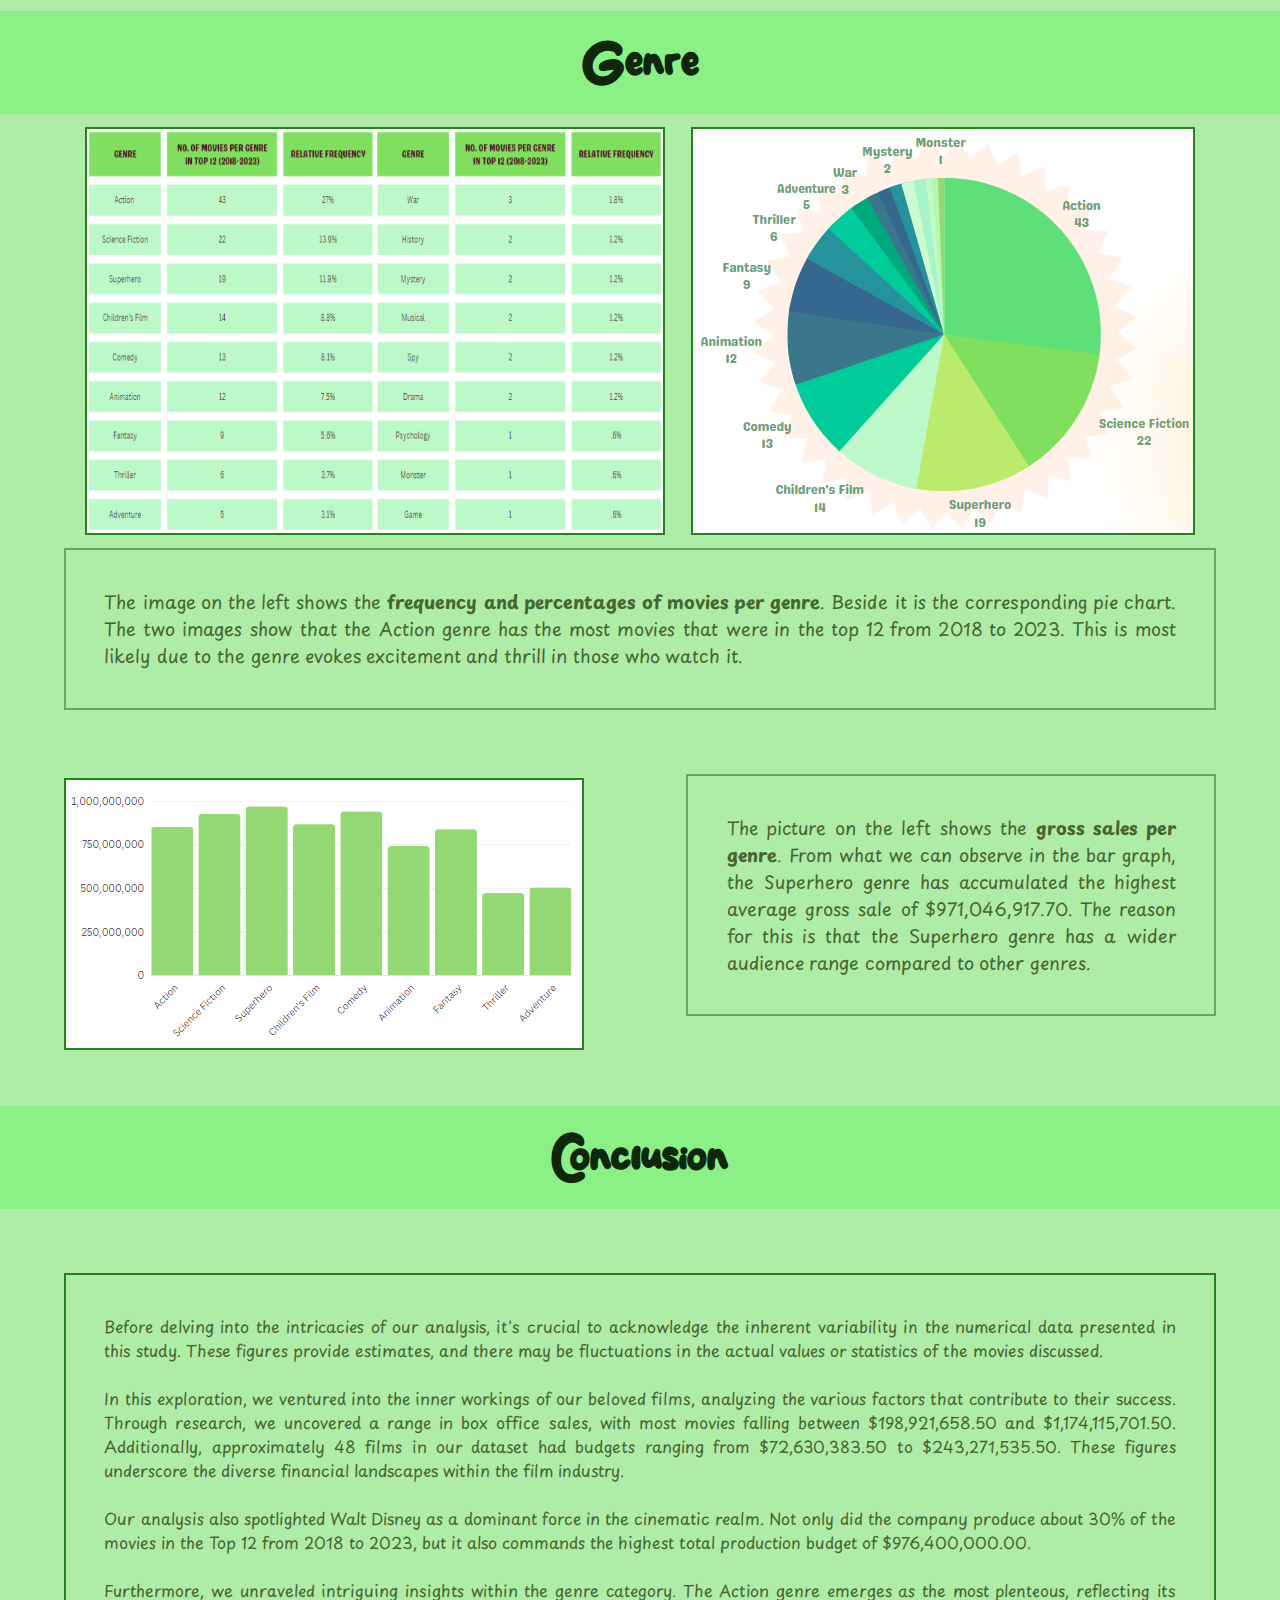
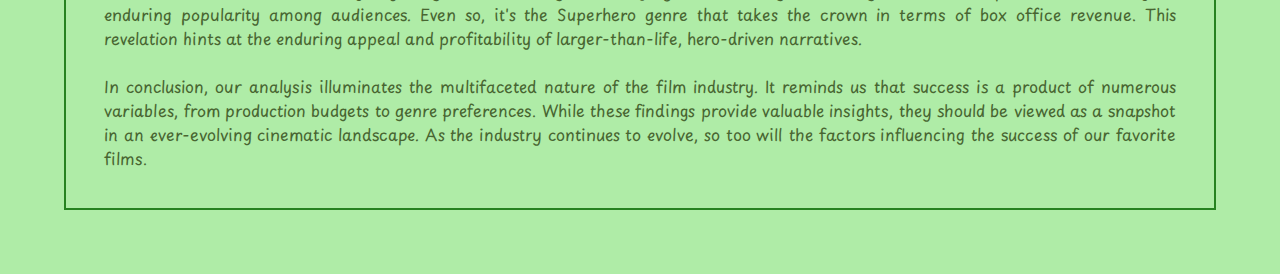
<file: study.html>
<!DOCTYPE html>
<html lang="en">
<head>
    <meta charset="UTF-8">
    <meta name="viewport" content="width=device-width, initial-scale=1.0">
    <title>Study</title>
    <link rel="icon" type="image/png" href="pics/favcon.png"/>
</head>
<body>
    <div class="container">
        <div class="header">
            <img src="pics/logo.png" alt="">   
             <!--navbar is under here  -->
            <div class="navbar">
                <div id="links" ><a href="index.html">HOME</a></div>
                <div id="links"><a href="about.html">ABOUT US</a></div>
                <div id="links"><a href="study.html">STUDY</a></div>
                <div id="links"><a href="research.html">RESEARCH</a></div>
                <div id="links"><a href="references.html">REFERENCES</a></div>
            </div>    
        </div>
        <div class="main">
            <div class="banner">
                <!-- intro of page -->
                <div class="intro">
                    <h1>A Data Analysis on the Top 12 Movies Worldwide (y. 2018 - 2023)</h1>
                    <p>
                        Our data is the sample size of the top 12 movies in terms of box office sales, released from year 2018 - 2023. Our qualitative variables include the gross sales these movies made in the worldwide box office, and the production budget of these movies, in US Dollars. Our qualitative variables are the genre, distribution company of these movies, and the year these movies were released.
                        The following graphs and tables are the analysis of these variables.
                    </p>
                </div>

                <!-- data analysis-->
                <div class="data">
                    <!-- gross sales -->
                    <div class="gross-sales">
                        <h2>Gross Sales</h2>
                        <div class="gross-sales-img">
                            <img src="pics/gross-sales-fdt.png" alt="">
                            <img src="pics/gross-sales-histogram.png" alt="">
                        </div>
                        <p>The image on the left shows the <b>Frequency Distribution Table (FDT) of the Gross Sales</b>. Beside it is its corresponding histogram. 
                            This shows that 83.3% or 60 of the 72 movies earned sales that ranged from $198,921,658.50 to $1,174,115,701.50.
                        </p>
                    </div>
                    <!-- production budget -->
                    <div class="prod-budget">
                        <h2>Production Budget</h2>
                        <!-- production budget imgs -->
                        <div class="prod-budget-img">
                            <img src="pics/prod-budget-fdt.png" alt="">
                            <img src="pics/prod-budget-histogram.png" alt="">
                        </div>
                        <p>The image on the left shows the <b>Frequency Distribution Table (FDT) of the Production Budget</b>. Beside it is its corresponding histogram. 
                            The histogram and FDT accounts for 66 of the 72 movies that were originally listed. This was due to some movies, specifically those
                            made in China, not having a public/disclosed production budget. Out of the 66 production budgets available, 48, or about 72.73%, of them 
                            had a budget between the range $72,630,383.50-$243,271,535.50.
                        </p>
                    </div>
                    <!-- distribution company -->
                    <div class="distribution-comp">
                        <h2>Distribution Company</h2>
                        <!-- production budget of each distribution company -->
                        <div class="distribution-comp-prod-budget">
                            <img src="pics/prod-budget-distribution-comp.png" alt="">
                            <p>The picture on the left shows the <b>Production Budget of each Distribution Company</b>. As we can observe,
                                Walt Disney has the highest production budget, with $976,400,000.00, followed by Universal Studios with $369,000,000.00, although their gap is astronomical.
                            </p>
                        </div>
                        <!-- movies per distribution company -->
                        <div class="distribution-comp-movies">
                            <p>The image on the right shows the <b>number of movies per distribution company</b>. As we can observe, just like in the production budget
                                graph, Walt Disney still takes the Top 1 spot and has 21 movies under its name. It is still followed by Universal Studios, who produced
                                11 movies that were in the Top 12 from 2018-2023.   
                            </p>
                            <img src="pics/distribution-comp-movies.png" alt="">
                        </div>
                    </div>
                    <!-- genre -->
                    <div class="genre">
                        <h2>Genre</h2>
                        <!-- movies per genre -->
                        <div class="movies-per-genre">
                            <div class="movies-per-genre-pics">
                                <img src="pics/movies-per-genre.png" alt="">
                                <img src="pics/movies-per-genre-piechart.png" alt="">
                            </div>
                            <p>The image on the left shows the <b>frequency and percentages of movies per genre</b>. Beside it is the corresponding pie chart.
                                The two images show that the Action genre has the most movies that were in the top 12 from 2018 to 2023. This is most likely due
                                to the genre evokes excitement and thrill in those who watch it. 
                            </p>
                        </div>
                        <!-- gross sales per genre -->
                        <div class="gross-sales-per-genre">
                            <img src="pics/gross-sales-per-genre.png" alt="">
                            <p>The picture on the left shows the <b>gross sales per genre</b>. From what we can observe in the bar graph, the Superhero genre has 
                            accumulated the highest average gross sale of $971,046,917.70. The reason for this is that the Superhero genre has a wider audience range 
                            compared to other genres.</p>
                        </div>
                    </div>
                    <!-- conclusion -->
                    <div class="conclusion">
                        <h2>Conclusion</h2>
                        <p>
                            Before delving into the intricacies of our analysis, it's crucial to acknowledge the inherent variability in the numerical data presented in this study. These figures provide estimates, and there may be fluctuations in the actual values or statistics of the movies discussed.
                            <br><br>
                            In this exploration, we ventured into the inner workings of our beloved films, analyzing the various factors that contribute to their success. 
                            Through research, we uncovered a range in box office sales, with most movies falling between $198,921,658.50 and $1,174,115,701.50. 
                            Additionally, approximately 48 films in our dataset had budgets ranging from $72,630,383.50 to $243,271,535.50. 
                            These figures underscore the diverse financial landscapes within the film industry.
                            <br><br>
                            Our analysis also spotlighted Walt Disney as a dominant force in the cinematic realm. 
                            Not only did the company produce about 30% of the movies in the Top 12 from 2018 to 2023, 
                            but it also commands the highest total production budget of $976,400,000.00. 
                            <br><br>
                            Furthermore, we unraveled intriguing insights within the genre category. 
                            The Action genre emerges as the most plenteous, reflecting its enduring popularity among audiences. 
                            Even so, it's the Superhero genre that takes the crown in terms of box office revenue. 
                            This revelation hints at the enduring appeal and profitability of larger-than-life, hero-driven narratives.
                            <br><br>
                            In conclusion, our analysis illuminates the multifaceted nature of the film industry. 
                            It reminds us that success is a product of numerous variables, from production budgets to genre preferences. 
                            While these findings provide valuable insights, they should be viewed as a snapshot in an ever-evolving cinematic landscape. 
                            As the industry continues to evolve, so too will the factors influencing the success of our favorite films.

                        </p>
                    </div>
                </div>

            </div>
            <!-- footer is under here -->
            <div class="footer">
                <p>Data Analysis of Top 12 Movies (2018-2023) by Sodium Group 9. All Rights Reserved. 2023</p>
                <a href="https://open.spotify.com/playlist/37i9dQZF1E4m0JRPlwKfpC?si=d3020f8128b14fc0"><img src="pics/spotify.png" title="stan lola amour"></a>
                <a href="https://www.youtube.com/watch?v=dQw4w9WgXcQ"><img src="pics/twt.png" alt=""></a>
                <a href="https://www.facebook.com/angelamarie.sabater"><img src="pics/fb.png" alt=""></a>
                <a href="https://www.tiktok.com/@ursodiumfine"><img src="pics/tiktok.png" alt=""></a>
            </div>  
        </div>
    </div>


    <link rel="stylesheet" href="css/style.css">
</body>
</html>
</file>
<file: css/style.css>
@import url('https://fonts.googleapis.com/css2?family=Playpen+Sans&display=swap');
@font-face {
    font-family: 'CoffeCake';
    src: 
        url(CoffeCake.otf) format('opentype');
}
*{
    margin: 0px;
    padding: 0px;
}

/* general layout of pages */
.header{
    display: block;
    position: fixed;
    border: 2px solid #486531;
    background-color: #93dc8c;
    top: 0;
    height: 10vh;
    width: 100%;
}
.header img{
    display: inline;
    height: 50px;
    width: 50px;
    border: 2px solid #6cb06f;
    border-radius: 360px;
    margin-left: 4vw;
    margin-top: 1vh;

}
/* navbar */
.navbar{
    float: right;
   display: block;
}
.navbar a:hover{
    background-color: rgb(218, 240, 180);
    padding: 1vw;
}
/* links of navbar */
#links{
    display: inline-block;
    padding: 1vw;
    margin: 0.4vh;
    margin-top: 0.4vw;
    margin-right: 1vw;
}
#links a{
    text-decoration: none;
    font-size: larger;
    color: rgb(27, 99, 46);
    font-family: 'Playpen Sans', cursive;
}
/* navbar end */

.main{ 
    /* main layout of all pages */
    margin-top: 62px;
    display: inline-block;
    background-color: rgb(175, 236, 167);
    width: 100%;
    height: 100%;
    font-family: 'Playpen Sans', cursive;   
}
/* intro page */
#title{
    margin: 20vh;
    padding: 3vw;
    border: 2px solid rgba(21, 117, 16, 0.889);
    background-image: url(../pics/bg.jpg);
    background-size: cover;
    font-size: 4vw;
}
#title h1{
    color: #245217;
    font-family: 'CoffeCake', Fallback, sans-serif; 
}

#title p{
    color: #486531;
    font-family: 'CoffeCake', Fallback, sans-serif; 
}
/* about researchers */
.content{
    display: flex;
    flex-direction: row;
    margin-bottom: 10vw;
}
/* faces and names of members */
.members{
    margin: 1vw;
    padding: 3vw;
    align-items: center;
    border: 2px solid rgb(95, 173, 91);
    width: 16vw;
}
.members b{
    color:rgb(43, 185, 14);
}
/* image of members */
.members img{
    display: inline;  
    margin-left: auto;
    margin-right: right;
    height: 100px;
    width: 100px;
    border: 2px solid #387939;
    border-radius: 360px;
    margin-top: 6vw;
}
/* names of members */
.y h3{
    display:block;
    text-decoration: none;
    color:#1e501a;
    margin-bottom: 1vw;
    font-size: larger;
}
.e h3{
    display:block;
    text-decoration: none;
    color:#1e501a;
    margin-bottom: 3vw;
    font-size: larger;
}
.s h3{
    display:block;
    text-decoration: none;
    color:#1e501a;
    font-size: larger;

}
/* descriptions of members */
.descriptions{
    display: inline-block;
    border: 2px solid rgb(95, 173, 91);
    margin  : 1vw;
    padding: 3vw;
    font-size: large;
    color: #486531;
} 
/* title of description */
.descriptions h1{
    text-align: center;
    margin-bottom: 2vw;
    font-family: 'CoffeCake', Fallback, sans-serif;
    font-size: 3vw;
    color: #10270e;
}
.descriptions p{
    margin-top: 7vw;
    margin-bottom: 7vw;
}
#angela p{
    margin: 0px;
    padding: 0px;
    padding-top: 6vw;
}
.descriptions ul{
    padding-left: 4vw;
}

/* data */
.intro-tables{
    text-align: center;
}
.intro-tables h1{
    margin-top: 4vw;
    font-family: 'CoffeCake', Fallback, sans-serif;
    font-size: 3em;
    color: #10270e;
}

.intro-tables p{
    margin: 5vw;
    font-size: larger;
    text-align: justify;
    color: #486531;
}
/* table itself */
.table{
    margin-left: 9vw;
    margin-right: 9vw;
    margin-bottom: 9vw;
    text-align: center;

}
.table th{
    border: 2px solid #51c948;
    background-color: #93eb97;
    font-size: large;
    color: #143c16;
}
.table td{
    border: 2px solid darkgreen;
    font-size: small;
    color: #486531;
}

/* study */
.banner{
    text-align: center;
    margin-bottom: 5vw;
}
.data h2{
    margin-top: 4vw;
    font-family: 'CoffeCake', Fallback, sans-serif;
    font-size: 3em;
    color: #10270e; 
    background-color: #8bf186;
    padding: 2vw;
}
.intro h1{
    margin: 30vh;
    margin-top: 3vw; 
    margin-bottom: 5vw; 
    padding: 3vw;
    border: 2px solid rgba(21, 117, 16, 0.889);
    background-color: #93dc8c;
    font-family: 'CoffeCake', Fallback, sans-serif;
    color: #245217;
    font-size: 4em;
}
.intro p{
    text-align: justify;
    color: #486531;
    margin: 5vw;
    margin-top: 0px;  
    padding: 3vw;
    border: 2px solid rgba(21, 117, 16, 0.889);
}
/* gross sales */
.gross-sales-img{
    display: flex;
    flex: 66.66%;
    flex-direction: row;
    align-items: stretch;
    justify-content: center;
}
.gross-sales img{
    max-width: 45vw;
    max-height: 65vh;
    margin: 1vw;
    border: 2px solid rgba(21, 117, 16, 0.889);
}
.gross-sales p{
    display: inline-block;
    text-align: justify;
    border: 2px solid rgb(95, 173, 91);
    margin-left: 5vw;
    margin-right: 5vw;
    padding: 3vw;
    font-size: large;
    color: #486531;
    margin-bottom: 5vw;
}
/* production budget */
.prod-budget-img{
    display: flex;
    flex: 66.66%;
    flex-direction: row;
    align-items: stretch;
    justify-content: center;
}
.prod-budget img{
    max-width: 45vw;
    max-height: 65vh;
    margin: 1vw;
    border: 2px solid rgba(21, 117, 16, 0.889);   
}
.prod-budget p{
    display: inline-block;
    text-align: justify;
    border: 2px solid rgb(95, 173, 91);
    margin-left: 5vw;
    margin-right: 5vw;
    padding: 3vw;
    font-size: large;
    color: #486531;
    margin-bottom: 5vw;
}
/* distribution company */
/* production budget per distribution company */
.distribution-comp-prod-budget{
    display: flex;
    margin: 5vw;
    flex: 66.66%
}
.distribution-comp-prod-budget p{
    display: inline-block;
    text-align: justify;
    border: 2px solid rgb(95, 173, 91);
    margin-left: 5vw;   
    margin-top: 3vw; 
    margin-bottom: 3vw;   
    padding: 3vw;
    font-size: large;
    color: #486531;
}
.distribution-comp-prod-budget img{
    max-width: 45vw;
    max-height: 65vh;
    margin-right: 3vw;
    border: 2px solid rgba(21, 117, 16, 0.889);   
}
/* no. of movies per distribution company */
.distribution-comp-movies{
    display: flex;
}
.distribution-comp-movies p{
    display: inline-block;
    text-align: justify;
    border: 2px solid rgb(95, 173, 91);
    margin: 3vw; 
    padding: 3vw;
    font-size: large;
    color: #486531;
}
.distribution-comp-movies img{
    max-width: 45vw;
    max-height: 65vh;
    margin-right: 3vw;
    border: 2px solid rgba(21, 117, 16, 0.889);   
}
/* genre */
/* movies per genre */
.movies-per-genre-pics{
    display: flex;
    flex: 66.66%;
    flex-direction: row;
    align-items: stretch;
    justify-content: center;
}
.movies-per-genre img{
    max-width: 45vw;
    max-height: 65vh;
    margin: 1vw;
    border: 2px solid rgba(21, 117, 16, 0.889);
}
.movies-per-genre p{
    display: inline-block;
    text-align: justify;
    border: 2px solid rgb(95, 173, 91);
    margin-left: 5vw;
    margin-right: 5vw;
    padding: 3vw;
    font-size: large;
    color: #486531;
    margin-bottom: 5vw;
}
/* gross sales per genre */
.gross-sales-per-genre{
    display: flex;
    margin-left: 5vw;
    margin-right: 5vw;
    flex: 66.66%;
    align-items: center;
}
.gross-sales-per-genre p{
    display: inline-block;
    text-align: justify;
    border: 2px solid rgb(95, 173, 91);
    margin-left: 5vw;   
    margin-bottom: 3vw; 
    padding: 3vw;
    font-size: large;
    color: #486531;
}
.gross-sales-per-genre img{
    max-width: 45vw;
    max-height: 65vh;
    margin-right: 3vw;
    border: 2px solid rgba(21, 117, 16, 0.889);   
}
/* conclusion */
.conclusion p{
    margin: 5vw;
    margin-top: 5vw;  
    padding: 3vw;
    border: 2px solid rgba(21, 117, 16, 0.889);
    text-align: justify;
    color: #486531;
}
/* references */
.references{
    text-align: center;
    border: 2px solid rgba(21, 117, 16, 0.889);
    background-image: url(../pics/bg1.jpg);
    background-size: cover;
    margin: 11vw;
}
.references h1{
    margin-top: 5vw;
    margin-bottom: 2vw;
    font-family: 'CoffeCake', Fallback, sans-serif; 
    font-size: 3vw;
    color: #10270e;
}
.references p{
    margin-bottom: 10vw;
    padding: 2vw;
    color: #1e501a;
}
.references a{
     text-decoration: underline;
     color: #387939;
}
/* footer */
.footer{
    display: block;
    position: fixed;
    border: 2px solid #486531;
    background-color: #93dc8c;
    height: 10vh;
    width: 100vw;
    margin-top: 120vh;
    bottom: 0px;
}
.footer p{
    display: inline-block;
    font-size: 1.2em;
    padding-top: 3vh;
    padding-left: 3vh;
    color: rgb(27, 99, 46);
    font-family: 'Playpen Sans', cursive; 

}
.footer img{
    display: inline;
    float: right;
    height: 40px;
    width: 40px;
    margin-top: 1vh;
    margin-right: 4vw;
}
</file>
